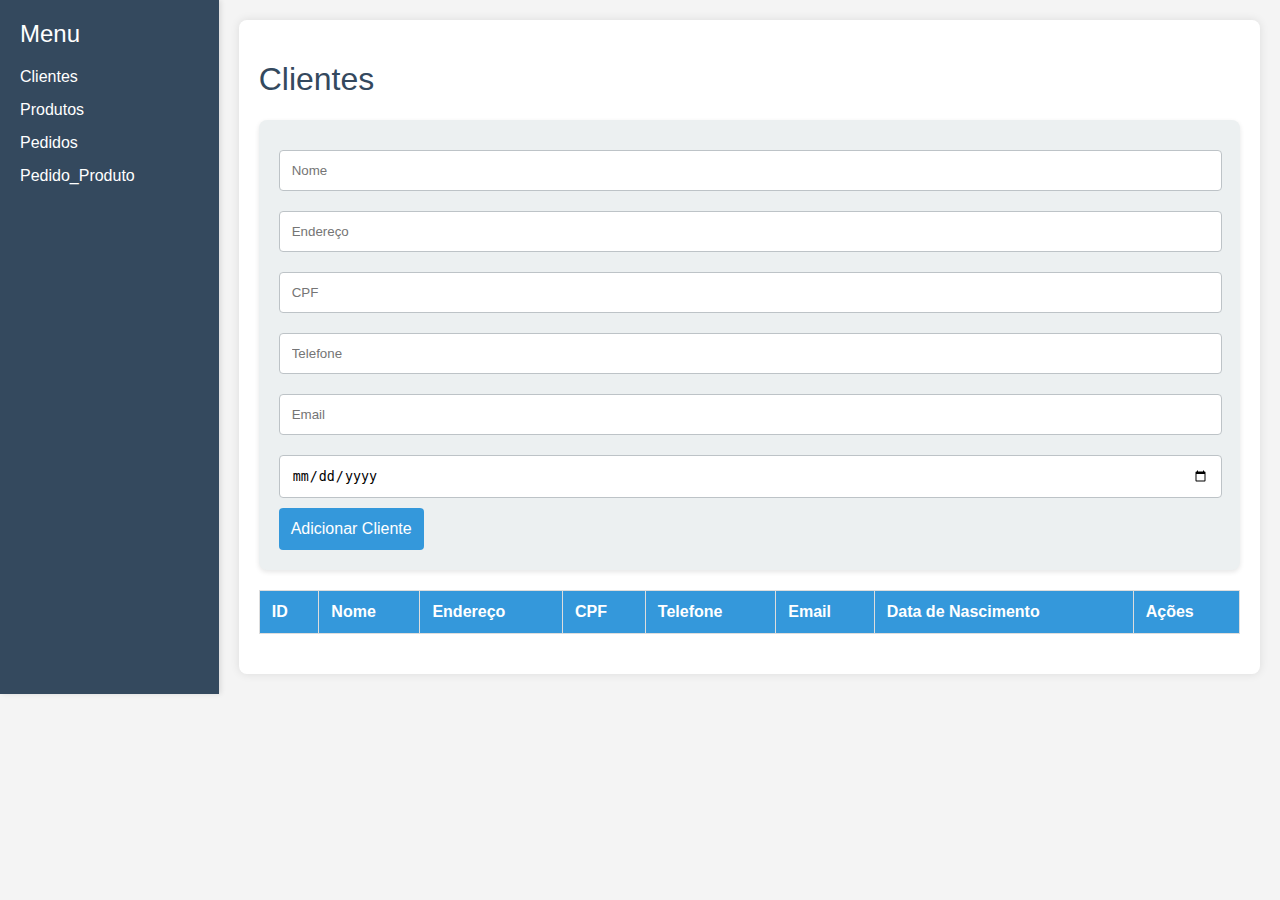
<file: desk_web/cliente/index.html>
<!DOCTYPE html>
<html lang="pt-BR">
<head>
    <meta charset="UTF-8">
    <meta name="viewport" content="width=device-width, initial-scale=1.0">
    <title>Dashboard de Clientes</title>
    <link rel="stylesheet" href="styles.css">
</head>
<body>
    <div class="dashboard">
        <nav class="sidebar">
            <h2>Menu</h2>
            <ul>
                <li><a href="#">Clientes</a></li>
                <li><a href="../produto/index.html">Produtos</a></li>
                <li><a href="../pedido/index.html">Pedidos</a></li>
                <li><a href="../pedido_produto/index.html">Pedido_Produto</a></li>
            </ul>
        </nav>

        <main class="content">
            <h1>Clientes</h1>
            <form id="add-client-form">
                <input type="text" id="nome" placeholder="Nome" required>
                <input type="text" id="endereco" placeholder="Endereço">
                <input type="text" id="cpf" placeholder="CPF" required>
                <input type="text" id="telefone" placeholder="Telefone">
                <input type="email" id="email" placeholder="Email" required>
                <input type="date" id="data-nascimento" placeholder="Data de Nascimento" required>
                <button type="submit" id="submit-button">Adicionar Cliente</button>
                <button type="button" id="edit-button" style="display: none;">Editar Cliente</button>
            </form>

            <table id="clientes-table">
                <thead>
                    <tr>
                        <th>ID</th>
                        <th>Nome</th>
                        <th>Endereço</th>
                        <th>CPF</th>
                        <th>Telefone</th>
                        <th>Email</th>
                        <th>Data de Nascimento</th>
                        <th>Ações</th>
                    </tr>
                </thead>
                <tbody id="clientes-body">
                    <!-- Os clientes serão carregados aqui via JavaScript -->
                </tbody>
            </table>
        </main>
    </div>

    <script src="scripts.js"></script>
</body>
</html>
</file>
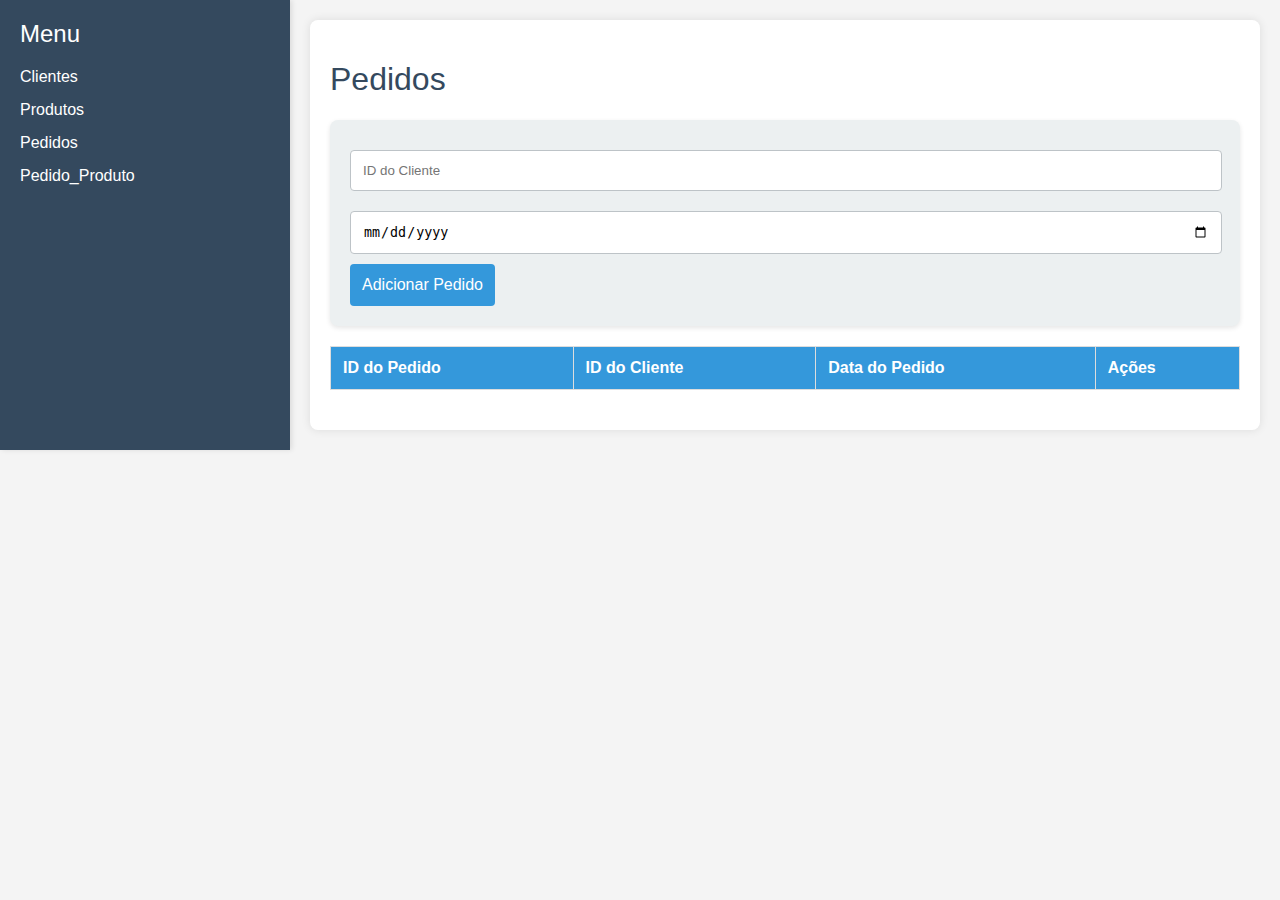
<file: desk_web/pedido/index.html>
<!DOCTYPE html>
<html lang="pt-BR">
<head>
    <meta charset="UTF-8">
    <meta name="viewport" content="width=device-width, initial-scale=1.0">
    <title>Dashboard de Pedidos</title>
    <link rel="stylesheet" href="styles.css">
</head>
<body>
    <div class="dashboard">
        <nav class="sidebar">
            <h2>Menu</h2>
            <ul>
                <li><a href="../cliente/index.html">Clientes</a></li>
                <li><a href="../produto/index.html">Produtos</a></li>
                <li><a href="../pedido/index.html">Pedidos</a></li>
                <li><a href="../pedido_produto/index.html">Pedido_Produto</a></li>
            </ul>
        </nav>

        <main class="content">
            <h1>Pedidos</h1>
            <form id="add-pedido-form">
                <input type="number" id="id_cliente" placeholder="ID do Cliente" required>
                <input type="date" id="data" placeholder="Data do Pedido" required>
                <button type="submit" id="submit-button">Adicionar Pedido</button>
                <button type="button" id="edit-button" style="display: none;">Editar Pedido</button>
            </form>

            <table id="pedidos-table">
                <thead>
                    <tr>
                        <th>ID do Pedido</th>
                        <th>ID do Cliente</th>
                        <th>Data do Pedido</th>
                        <th>Ações</th>
                    </tr>
                </thead>
                <tbody id="pedidos-body">
                    <!-- Os pedidos serão carregados aqui via JavaScript -->
                </tbody>
            </table>
        </main>
    </div>

    <script src="scripts.js"></script>
</body>
</html>
</file>
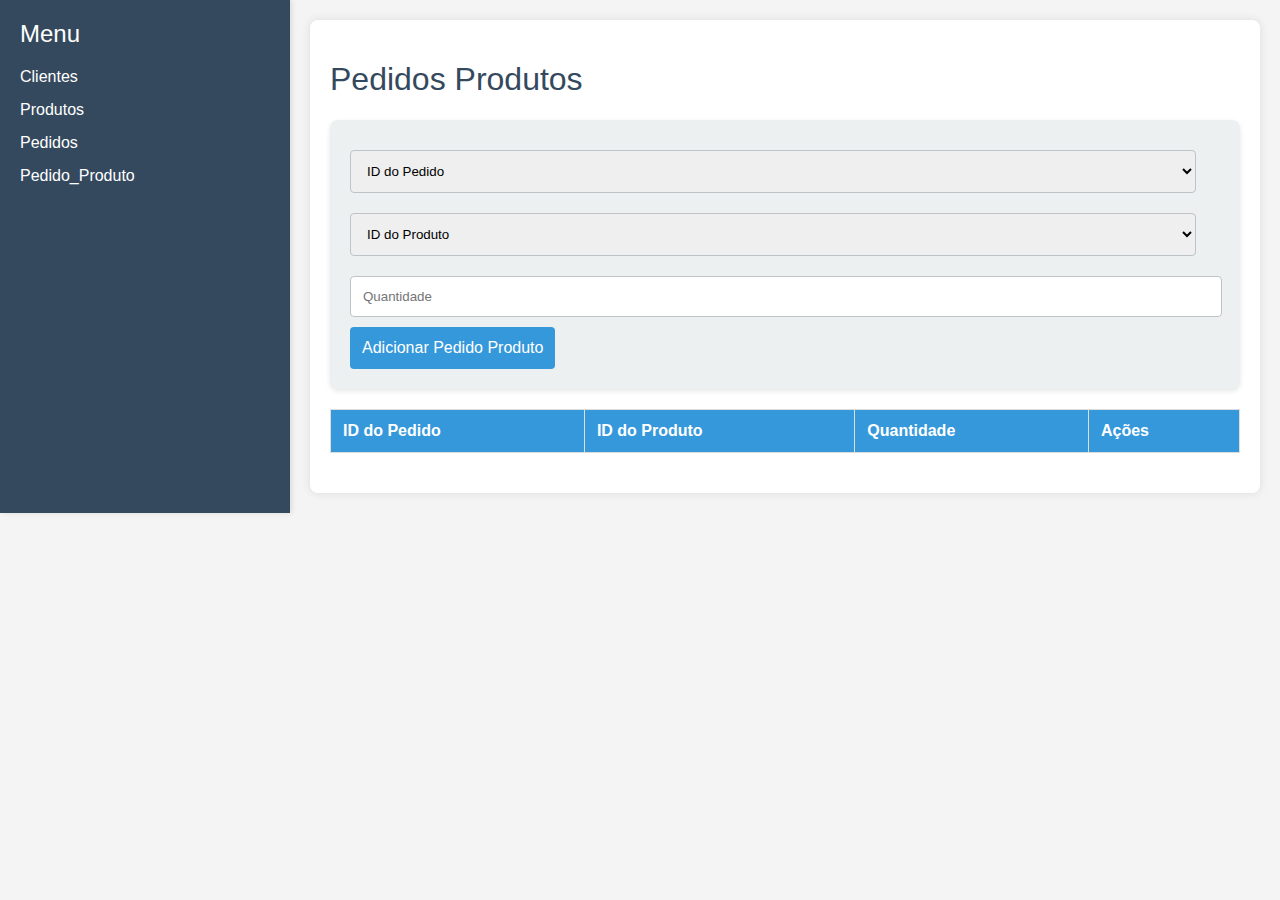
<file: desk_web/pedido_produto/index.html>
<!DOCTYPE html>
<html lang="pt-BR">
<head>
    <meta charset="UTF-8">
    <meta name="viewport" content="width=device-width, initial-scale=1.0">
    <title>Dashboard de Pedidos Produtos</title>
    <link rel="stylesheet" href="styles.css"> <!-- Link para o CSS -->
</head>
<body>
    <div class="dashboard">
        <nav class="sidebar">
            <h2>Menu</h2>
            <ul>
                <li><a href="../cliente/index.html">Clientes</a></li>
                <li><a href="../produto/index.html">Produtos</a></li>
                <li><a href="../pedido/index.html">Pedidos</a></li>
                <li><a href="../pedido_produto/index.html">Pedido_Produto</a></li>
            </ul>
        </nav>

        <main class="content">
            <h1>Pedidos Produtos</h1>

            <form id="add-pedido-produto-form">
                <select id="id_pedido" required>
                    <option value="" disabled selected>ID do Pedido</option>
                    <!-- As opções de pedidos serão carregadas aqui via JavaScript -->
                </select>
                <select id="id_produto" required>
                    <option value="" disabled selected>ID do Produto</option>
                    <!-- As opções de produtos serão carregadas aqui via JavaScript -->
                </select>
                <input type="number" id="qtd" placeholder="Quantidade" required>
                <button type="submit" id="submit-button">Adicionar Pedido Produto</button>
                <button type="button" id="edit-button" style="display: none;">Editar Pedido Produto</button>
            </form>

            <table id="pedidos-produtos-table">
                <thead>
                    <tr>
                        <th>ID do Pedido</th>
                        <th>ID do Produto</th>
                        <th>Quantidade</th>
                        <th>Ações</th>
                    </tr>
                </thead>
                <tbody id="pedidos-produtos-body">
                    <!-- Os pedidos produtos serão carregados aqui via JavaScript -->
                </tbody>
            </table>
        </main>
    </div>

    <script src="scripts.js"></script> <!-- Link para o JavaScript -->
</body>
</html>
</file>
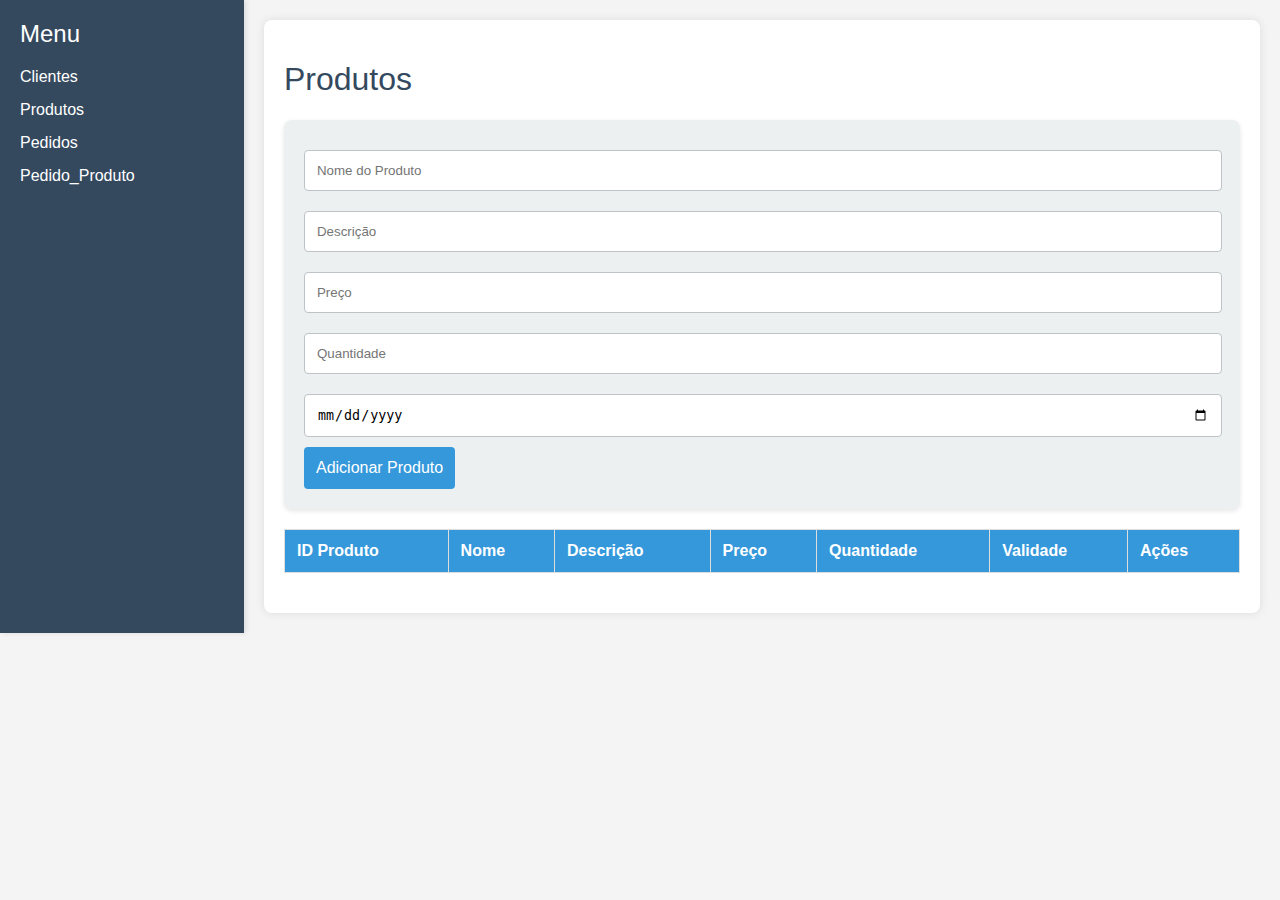
<file: desk_web/produto/index.html>
<!DOCTYPE html>
<html lang="pt-BR">
<head>
    <meta charset="UTF-8">
    <meta name="viewport" content="width=device-width, initial-scale=1.0">
    <title>Dashboard de Produtos</title>
    <link rel="stylesheet" href="styles.css">
</head>
<body>
    <div class="dashboard">
        <nav class="sidebar">
            <h2>Menu</h2>
            <ul>
                <li><a href="../cliente/index.html">Clientes</a></li>
                <li><a href="../produto/index.html">Produtos</a></li>
                <li><a href="../pedido/index.html">Pedidos</a></li>
                <li><a href="../pedido_produto/index.html">Pedido_Produto</a></li>
            </ul>
        </nav>

        <main class="content">
            <h1>Produtos</h1>

            <form id="add-product-form">
                <input type="text" id="nome-produto" placeholder="Nome do Produto" required>
                <input type="text" id="descricao" placeholder="Descrição">
                <input type="number" id="preco" placeholder="Preço" required step="0.01">
                <input type="number" id="quantidade" placeholder="Quantidade" required>
                <input type="date" id="validade" placeholder="Data de Validade" required>
                <button type="submit" id="submit-button">Adicionar Produto</button>
                <button type="button" id="edit-button" style="display: none;">Editar Produto</button>
            </form>

            <table id="produtos-table">
                <thead>
                    <tr>
                        <th>ID Produto</th>
                        <th>Nome</th>
                        <th>Descrição</th>
                        <th>Preço</th>
                        <th>Quantidade</th>
                        <th>Validade</th>
                        <th>Ações</th>
                    </tr>
                </thead>
                <tbody id="produtos-body">
                    <!-- Os produtos serão carregados aqui via JavaScript -->
                </tbody>
            </table>
        </main>
    </div>

    <script src="scripts.js"></script>
</body>
</html>
</file>
<file: desk_web/cliente/styles.css>
body {
    font-family: 'Roboto', sans-serif;
    margin: 0;
    padding: 0;
    background-color: #f4f4f4;
}

.dashboard {
    display: flex;
}

.sidebar {
    width: 250px;
    background-color: #34495e;
    color: white;
    padding: 20px;
    box-shadow: 2px 0 5px rgba(0, 0, 0, 0.1);
}

.sidebar h2 {
    margin-top: 0;
    font-size: 1.5em;
    font-weight: 300;
}

.sidebar ul {
    list-style-type: none;
    padding: 0;
}

.sidebar ul li {
    margin: 15px 0;
}

.sidebar ul li a {
    color: white;
    text-decoration: none;
    font-weight: 500;
    transition: color 0.3s;
}

.sidebar ul li a:hover {
    color: #3498db;
}

.content {
    padding: 20px;
    flex-grow: 1;
    box-shadow: 0 0 10px rgba(0, 0, 0, 0.1);
    border-radius: 8px;
    background-color: white;
    margin: 20px;
}

h1 {
    color: #34495e;
    font-weight: 400;
}

table {
    width: 100%;
    border-collapse: collapse;
    margin-bottom: 20px;
}

table, th, td {
    border: 1px solid #ddd;
}

th, td {
    padding: 12px;
    text-align: left;
}

th {
    background-color: #3498db;
    color: white;
}

form {
    margin-bottom: 20px;
    background-color: #ecf0f1;
    padding: 20px;
    border-radius: 8px;
    box-shadow: 0 2px 5px rgba(0, 0, 0, 0.1);
}

input {
    margin: 10px 0;
    padding: 12px;
    width: calc(100% - 24px);
    border: 1px solid #bdc3c7;
    border-radius: 4px;
}

input:focus {
    border-color: #3498db;
    outline: none;
}

button {
    padding: 12px;
    background-color: #3498db;
    color: white;
    border: none;
    border-radius: 4px;
    cursor: pointer;
    transition: background-color 0.3s, transform 0.2s;
    font-size: 16px;
}

button:hover {
    background-color: #2980b9;
    transform: translateY(-1px);
}

button:active {
    transform: translateY(0);
}
</file>
<file: desk_web/pedido/styles.css>
body {
    font-family: 'Roboto', sans-serif;
    margin: 0;
    padding: 0;
    background-color: #f4f4f4;
}

.dashboard {
    display: flex;
}

.sidebar {
    width: 250px;
    background-color: #34495e;
    color: white;
    padding: 20px;
    box-shadow: 2px 0 5px rgba(0, 0, 0, 0.1);
}

.sidebar h2 {
    margin-top: 0;
    font-size: 1.5em;
    font-weight: 300;
}

.sidebar ul {
    list-style-type: none;
    padding: 0;
}

.sidebar ul li {
    margin: 15px 0;
}

.sidebar ul li a {
    color: white;
    text-decoration: none;
    font-weight: 500;
    transition: color 0.3s;
}

.sidebar ul li a:hover {
    color: #3498db;
}

.content {
    padding: 20px;
    flex-grow: 1;
    box-shadow: 0 0 10px rgba(0, 0, 0, 0.1);
    border-radius: 8px;
    background-color: white;
    margin: 20px;
}

h1 {
    color: #34495e;
    font-weight: 400;
}

table {
    width: 100%;
    border-collapse: collapse;
    margin-bottom: 20px;
}

table, th, td {
    border: 1px solid #ddd;
}

th, td {
    padding: 12px;
    text-align: left;
}

th {
    background-color: #3498db;
    color: white;
}

form {
    margin-bottom: 20px;
    background-color: #ecf0f1;
    padding: 20px;
    border-radius: 8px;
    box-shadow: 0 2px 5px rgba(0, 0, 0, 0.1);
}

input {
    margin: 10px 0;
    padding: 12px;
    width: calc(100% - 24px);
    border: 1px solid #bdc3c7;
    border-radius: 4px;
}

input:focus {
    border-color: #3498db;
    outline: none;
}

button {
    padding: 12px;
    background-color: #3498db;
    color: white;
    border: none;
    border-radius: 4px;
    cursor: pointer;
    transition: background-color 0.3s, transform 0.2s;
    font-size: 16px;
}

button:hover {
    background-color: #2980b9;
    transform: translateY(-1px);
}

button:active {
    transform: translateY(0);
}
</file>
<file: desk_web/pedido_produto/styles.css>
body {
    font-family: 'Roboto', sans-serif;
    margin: 0;
    padding: 0;
    background-color: #f4f4f4;
}

.dashboard {
    display: flex;
}

.sidebar {
    width: 250px;
    background-color: #34495e;
    color: white;
    padding: 20px;
    box-shadow: 2px 0 5px rgba(0, 0, 0, 0.1);
}

.sidebar h2 {
    margin-top: 0;
    font-size: 1.5em;
    font-weight: 300;
}

.sidebar ul {
    list-style-type: none;
    padding: 0;
}

.sidebar ul li {
    margin: 15px 0;
}

.sidebar ul li a {
    color: white;
    text-decoration: none;
    font-weight: 500;
    transition: color 0.3s;
}

.sidebar ul li a:hover {
    color: #3498db;
}

.content {
    padding: 20px;
    flex-grow: 1;
    box-shadow: 0 0 10px rgba(0, 0, 0, 0.1);
    border-radius: 8px;
    background-color: white;
    margin: 20px;
}

h1 {
    color: #34495e;
    font-weight: 400;
}

table {
    width: 100%;
    border-collapse: collapse;
    margin-bottom: 20px;
}

table, th, td {
    border: 1px solid #ddd;
}

th, td {
    padding: 12px;
    text-align: left;
}

th {
    background-color: #3498db;
    color: white;
}

form {
    margin-bottom: 20px;
    background-color: #ecf0f1;
    padding: 20px;
    border-radius: 8px;
    box-shadow: 0 2px 5px rgba(0, 0, 0, 0.1);
}

input, select {
    margin: 10px 0;
    padding: 12px;
    width: calc(100% - 24px);
    border: 1px solid #bdc3c7;
    border-radius: 4px;
}

input:focus, select:focus {
    border-color: #3498db;
    outline: none;
}

button {
    padding: 12px;
    background-color: #3498db;
    color: white;
    border: none;
    border-radius: 4px;
    cursor: pointer;
    transition: background-color 0.3s, transform 0.2s;
    font-size: 16px;
}

button:hover {
    background-color: #2980b9;
    transform: translateY(-1px);
}

button:active {
    transform: translateY(0);
}
</file>
<file: desk_web/produto/styles.css>
body {
    font-family: 'Roboto', sans-serif;
    margin: 0;
    padding: 0;
    background-color: #f4f4f4;
}

.dashboard {
    display: flex;
}

.sidebar {
    width: 250px;
    background-color: #34495e;
    color: white;
    padding: 20px;
    box-shadow: 2px 0 5px rgba(0, 0, 0, 0.1);
}

.sidebar h2 {
    margin-top: 0;
    font-size: 1.5em;
    font-weight: 300;
}

.sidebar ul {
    list-style-type: none;
    padding: 0;
}

.sidebar ul li {
    margin: 15px 0;
}

.sidebar ul li a {
    color: white;
    text-decoration: none;
    font-weight: 500;
    transition: color 0.3s;
}

.sidebar ul li a:hover {
    color: #3498db;
}

.content {
    padding: 20px;
    flex-grow: 1;
    box-shadow: 0 0 10px rgba(0, 0, 0, 0.1);
    border-radius: 8px;
    background-color: white;
    margin: 20px;
}

h1 {
    color: #34495e;
    font-weight: 400;
}

table {
    width: 100%;
    border-collapse: collapse;
    margin-bottom: 20px;
}

table, th, td {
    border: 1px solid #ddd;
}

th, td {
    padding: 12px;
    text-align: left;
}

th {
    background-color: #3498db;
    color: white;
}

form {
    margin-bottom: 20px;
    background-color: #ecf0f1;
    padding: 20px;
    border-radius: 8px;
    box-shadow: 0 2px 5px rgba(0, 0, 0, 0.1);
}

input {
    margin: 10px 0;
    padding: 12px;
    width: calc(100% - 24px);
    border: 1px solid #bdc3c7;
    border-radius: 4px;
}

input:focus {
    border-color: #3498db;
    outline: none;
}

button {
    padding: 12px;
    background-color: #3498db;
    color: white;
    border: none;
    border-radius: 4px;
    cursor: pointer;
    transition: background-color 0.3s, transform 0.2s;
    font-size: 16px;
}

button:hover {
    background-color: #2980b9;
    transform: translateY(-1px);
}

button:active {
    transform: translateY(0);
}
</file>
